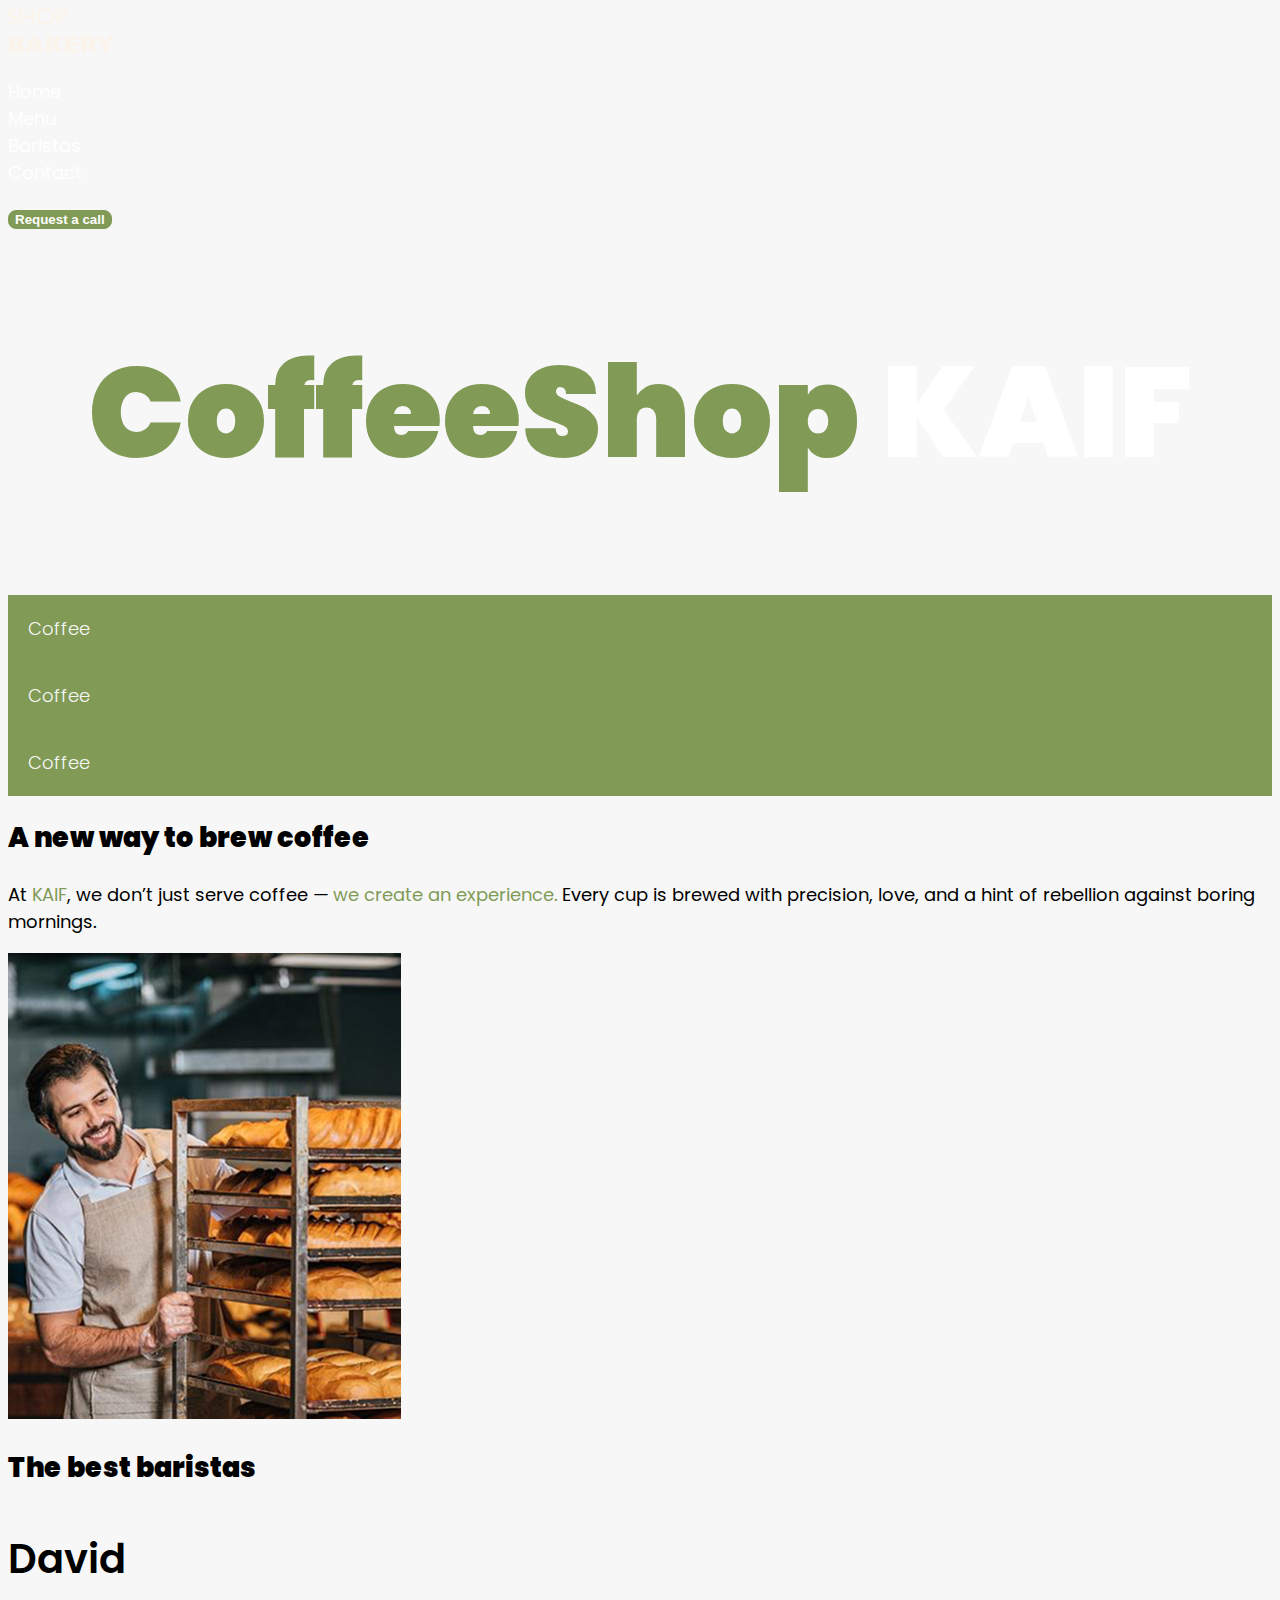
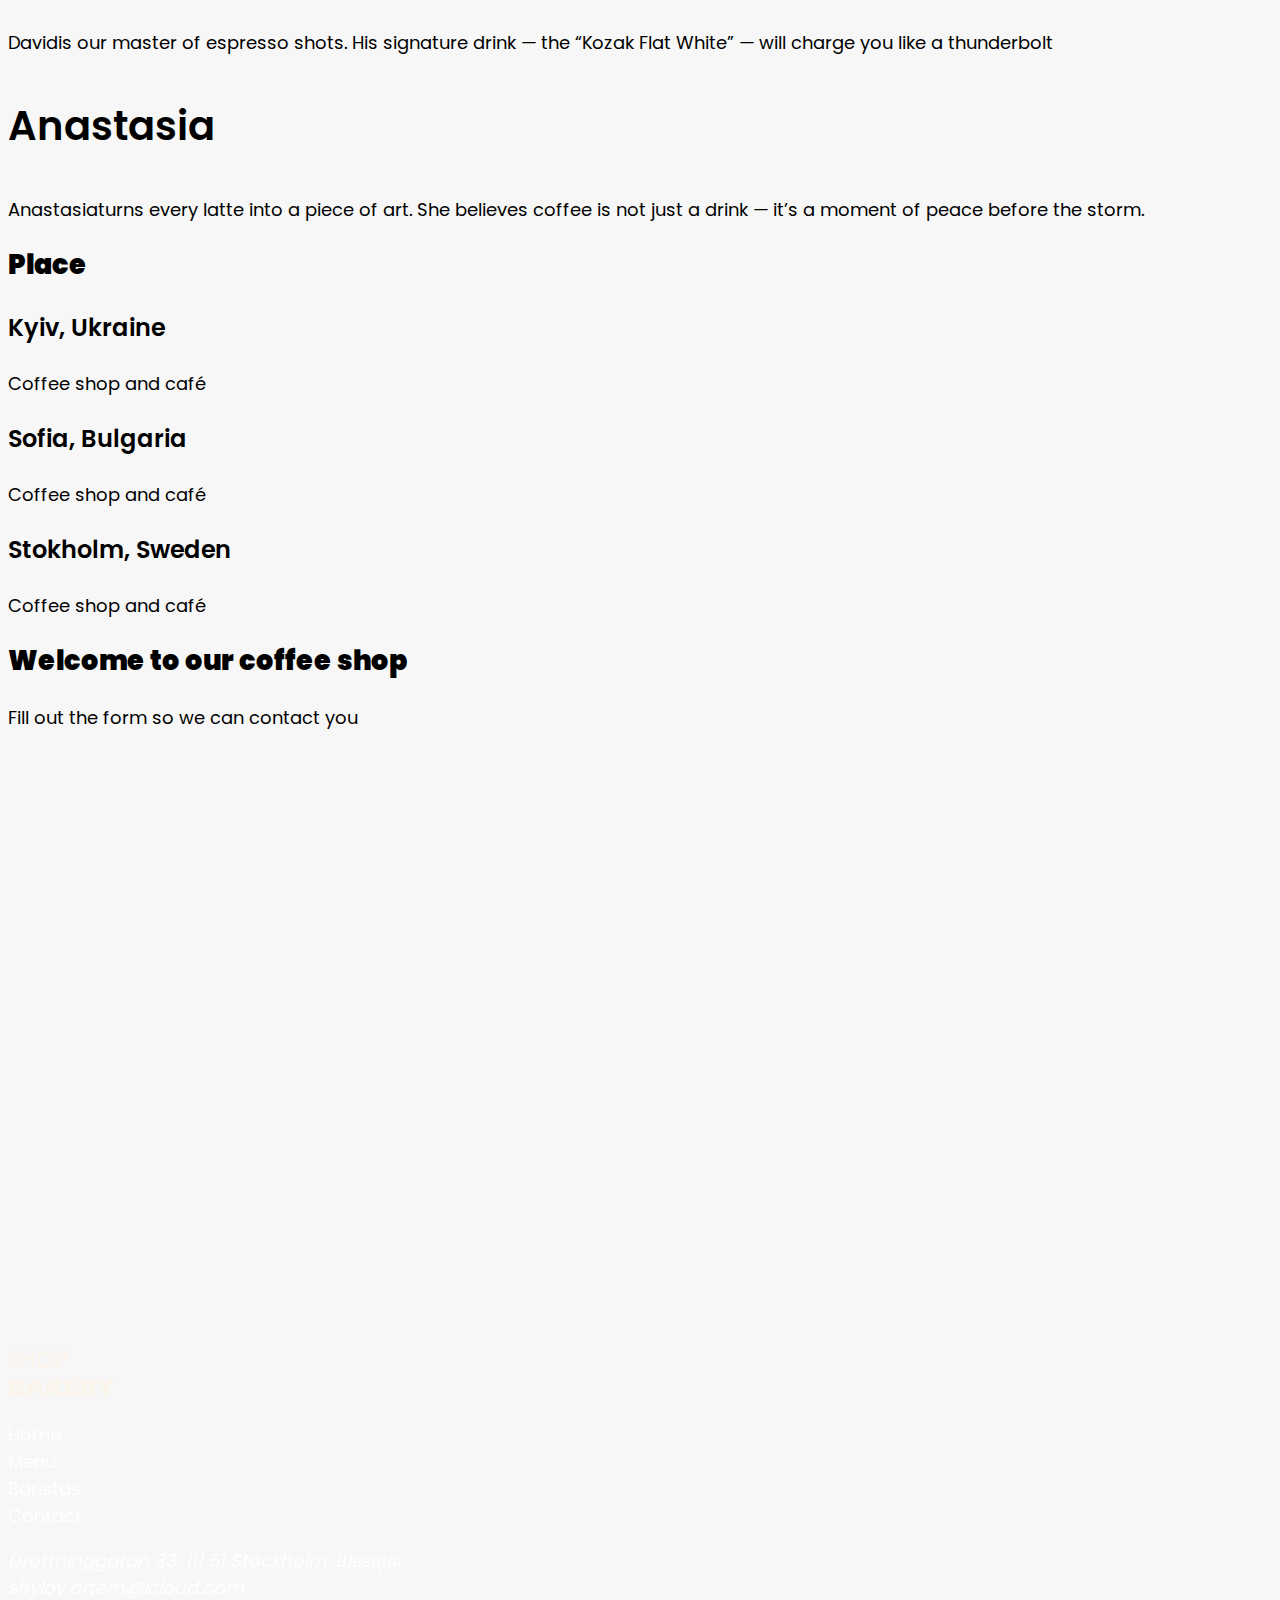
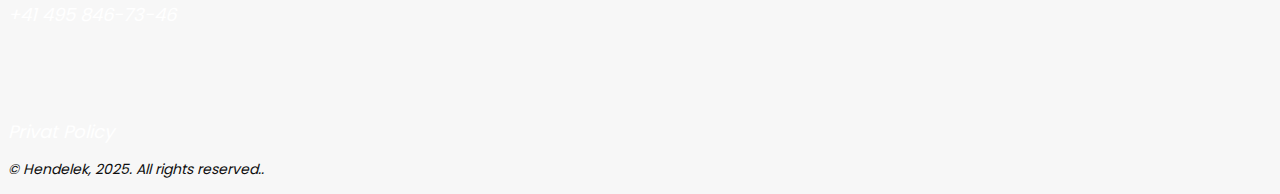
<file: index.html>
<!DOCTYPE html>
<html lang="en">
<head>
    <meta charset="UTF-8">
    <meta name="viewport" content="width=device-width, initial-scale=1.0">
    <title>KAIF</title>
    <!-- <link rel="preconnect" href="https://fonts.googleapis.com">
<link rel="preconnect" href="https://fonts.gstatic.com" crossorigin>
<link href="https://fonts.googleapis.com/css2?family=Poppins:wght@400;600;900&display=swap" rel="stylesheet"> -->
    <link rel="stylesheet" href="./css/style.css">
</head>
<body>
   <header>
   <nav>
    <a href="/">
        <img src="./images/logo.svg" alt="Logo">
    </a>
    <ul>
        <li><a class="link" href="#kaif">Home</a></li>
        <li><a class="link" href="#3coffee">Menu</a></li>
        <li><a class="link" href="#baristas">Baristas</a></li>
        <li><a class="link" href="#Contact">Contact</a></li>
    </ul>
</nav>
    <button class="button" type="button">Request a call</button>
   </header>
<main>
    <section id="kaif">
        <h1 class="hero"> <span>CoffeeShop</span> KAIF</h1>
    </section>
    <section id="3coffee">
        <ul class="precision">
            <li class="precision-item">Coffee</li>
            <li class="precision-item">Coffee</li>
            <li class="precision-item">Coffee</li>
        </ul>
        <H2 class="section">A new way to brew coffee</H2>
        <p class="section-text">At <span class="kaif">kaif</span>, we don’t just serve coffee — <span class="text">we create an experience.</span>
        Every cup is brewed with precision, love, and a hint of rebellion against boring mornings.</p>
        <img src="./images/lox sektor 1.jpg" alt="Кулинар">
    </section>
    <section id="baristas">
        <h2>The best baristas
        </h3 class="section">
            <ul>
                <li><article>
                    <h3 class="Baristas">David
                    </h3>
                    <P><span>David</span>is our master of espresso shots.
                        His signature drink — the “Kozak Flat White” — will charge you like a thunderbolt</P>
                </article>
                </li>
                <li><article>
                    <h3 class="Baristas">Anastasia</h3>
                    <P><SPan>Anastasia</SPan>turns every latte into a piece of art.
                        She believes coffee is not just a drink — it’s a moment of peace before the storm.</P>
                </article>
                </li>
            </ul>
    </section>
    <section >
        <h2 class="place">Place</h2>
     <ul>
        <li><article>
            <h3 class="place-item">Kyiv, Ukraine</h3>
            <p>Coffee shop and café</p>
        </article></li>
        <li><article>
            <h3 class="place-item">Sofia, Bulgaria</h3>
            <p>Coffee shop and café</p>
        </article></li>
        <li><article>
            <h3 class="place-item">Stokholm, Sweden</h3>
            <p>Coffee shop and café</p>
        </article></li>
     </ul>
    </section>
    <section id="Contact">
        <h2 class="section">Welcome to our coffee shop</h2>
        <p>Fill out the form so we can contact you </p>
        <iframe src="https://www.google.com/maps/embed?pb=!1m18!1m12!1m3!1d14100.68133928853!2d23.091008085452124!3d42.01522982147216!2m3!1f0!2f0!3f0!3m2!1i1024!2i768!4f13.1!3m3!1m2!1s0x14aaf5c269616229%3A0xcba39dc369988aa4!2z0KjQuNC6INCo0LjQuiDQtNGA0LXRhdC4INCy0YLQvtGA0LAg0YPQv9C-0YLRgNC10LHQsA!5e0!3m2!1sru!2sbg!4v1761438712142!5m2!1sru!2sbg"
         width="603" 
         height="595" 
         style="border:0;" 
         allowfullscreen="" 
         loading="lazy" 
         referrerpolicy="no-referrer-when-downgrade">
        </iframe>
    </section>
</main>
<footer>
     <nav>
    <a href="/">
        <img src="./images/logo.svg" alt="Logo">
    </a>
    <ul>
        <li><a class="link" href="#kaif">Home</a></li>
        <li><a class="link" href="#3coffee">Menu</a></li>
        <li><a class="link" href="#baristas">Baristas</a></li>
        <li><a class="link" href="#Contact">Contact</a></li>
    </ul>
</nav>
        <address>
            <ul >
                 
                <li class="address-link"><a href="https://maps.app.goo.gl/SE58EsGToZBkTsFH6" target="_blank">Drottninggatan 33, 111 51 Stockholm, Швеция</a></li>
                <li class="address-link"><a href="mailto:shylov.artem@icloud.com">shylov.artem@icloud.com</a></li>
                <li class="address-link"><a href="tel:+414958467346">+41 495 846-73-46</a></li>
            </ul>
            <ul>
                <li>
                    <a href="#" target="_blank"></a>
                    <!-- иконка инстаграм -->
                </li>
                <li>
                    <a href="#" target="_blank"></a>
                    <!-- иконка фейсбук -->
                </li>
            </ul>
            <a class="address-link" href="https://github.com/" target="_blank">Privat Policy</a>
            <!-- политика конфиденциальности -->
             <P class="copy">&copy; Hendelek, 2025. All rights reserved..</P>
        </address>
</footer>
</body>
</html>
</file>
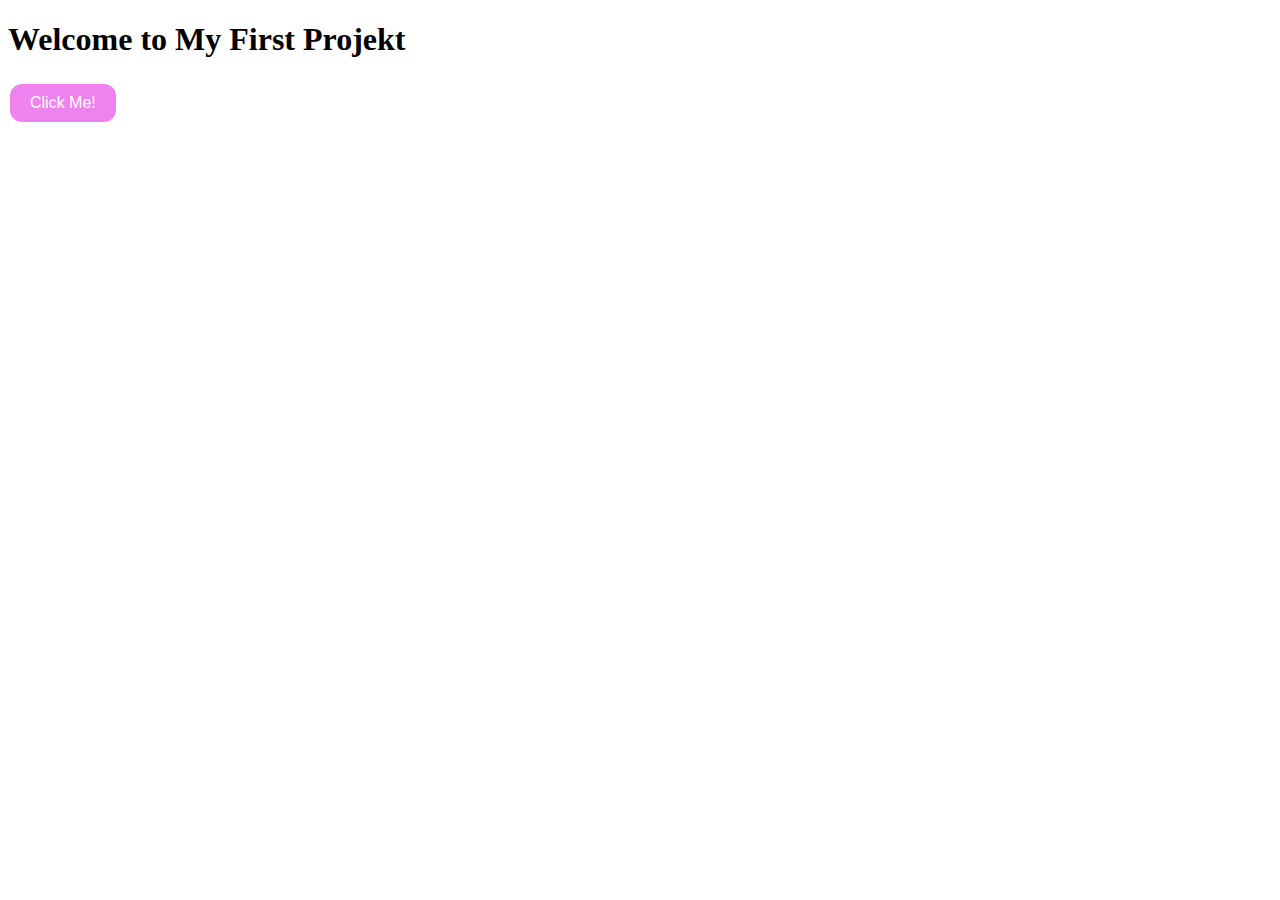
<file: images/MyFirstProjekt/index.html>
<!DOCTYPE html>
<html lang="en">
<head>
    <meta charset="UTF-8">
    <meta name="viewport" content="width=device-width, initial-scale=1.0">
    <title>My First Projekt</title>
    <link rel="stylesheet" href="css/style.css">
</head>
<body>
    <h1>Welcome to My First Projekt</h1>
    <button class="button">Click Me!</button>
    <script src="js/main.js"></script>
</body>
</html>
</file>
<file: css/style.css>
/* poppins-300 - latin */
@font-face {
  font-display: swap; /* Check https://developer.mozilla.org/en-US/docs/Web/CSS/@font-face/font-display for other options. */
  font-family: 'Poppins';
  font-style: normal;
  font-weight: 300;
  src: url('../fonts/poppins-v24-latin-300.woff2') format('woff2'); /* Chrome 36+, Opera 23+, Firefox 39+, Safari 12+, iOS 10+ */
}
/* poppins-regular - latin */
@font-face {
  font-display: swap; /* Check https://developer.mozilla.org/en-US/docs/Web/CSS/@font-face/font-display for other options. */
  font-family: 'Poppins';
  font-style: normal;
  font-weight: 400;
  src: url('../fonts/poppins-v24-latin-regular.woff2') format('woff2'); /* Chrome 36+, Opera 23+, Firefox 39+, Safari 12+, iOS 10+ */
}
/* poppins-600 - latin */
@font-face {
  font-display: swap; /* Check https://developer.mozilla.org/en-US/docs/Web/CSS/@font-face/font-display for other options. */
  font-family: 'Poppins';
  font-style: normal;
  font-weight: 600;
  src: url('../fonts/poppins-v24-latin-600.woff2') format('woff2'); /* Chrome 36+, Opera 23+, Firefox 39+, Safari 12+, iOS 10+ */
}
/* poppins-900 - latin */
@font-face {
  font-display: swap; /* Check https://developer.mozilla.org/en-US/docs/Web/CSS/@font-face/font-display for other options. */
  font-family: 'Poppins';
  font-style: normal;
  font-weight: 900;
  src: url('../fonts/poppins-v24-latin-900.woff2') format('woff2'); /* Chrome 36+, Opera 23+, Firefox 39+, Safari 12+, iOS 10+ */
}
body {
    font-family: poppins, sans-serif;
    background-color: #f7f7f7;
    font-size: 18px;
    font-weight: 400;
    line-height: 1.5;
}
.button {
    background-color: #819b57;
    color: white;
    border: 1.5px solid #819b57;
    border-radius: 8px; 
    font-weight: 600;
    
}
.button:hover {
    background-color: transparent;
    border-color: #819b57;
    color: #819b57; 
    cursor: pointer;
}

.button:active {
   background-color: #819b57;
   border-color: #819b57;
}
 
.link {
    text-decoration: none;
    color:  white
    
}

.link:hover {
    color: #819b57;
    text-decoration: none;
    cursor: pointer;
    font-weight: 600;
}
ul
{
    text-decoration: none;
    padding: 0;
}
.hero
{
    text-align: center;
    color: #ffffff;
    font-size: 128px;
    font-weight: 900;
    
}
.hero span 
{
    color: #819b57;
}

.section
{
    color: #000000;
}
.precision
{
    background-color: #819b57;
    color: #f7f7f7;
}
.text
{
    color: #819b57;
}
.kaif
{
    color: #819b57;
    text-transform: uppercase;
}
.precision-item
{
    padding: 20px;
    font-weight: 300;
}
.Baristas
{
    font-size: 40px;
    font-weight: 600;
}
.place-item
{
    font-size: 24px;
    font-weight: 600;
}
.address-link a {
  color: #ffffff;
  text-decoration: none;
  font-weight: 500;
}
.address-link a:hover {
  color: #819b57;
  text-decoration: underline;
}
.copy
{
    color: #0f0f0f;
    font-size: 14px;
    font-weight: 400;
    text-decoration: none;
}
.address-link
{
  color: #ffffff;
  text-decoration: none;
  font-weight: 500;
}
</file>
<file: images/MyFirstProjekt/css/style.css>
.button {
    background-color: violet;
    color: white;
    border: none;
    padding: 10px 20px;
    text-align: center;
    text-decoration: none;
    display: inline-block;
    font-size: 16px;
    margin: 4px 2px;
    cursor: pointer;
    border-radius: 12px;
}
</file>
